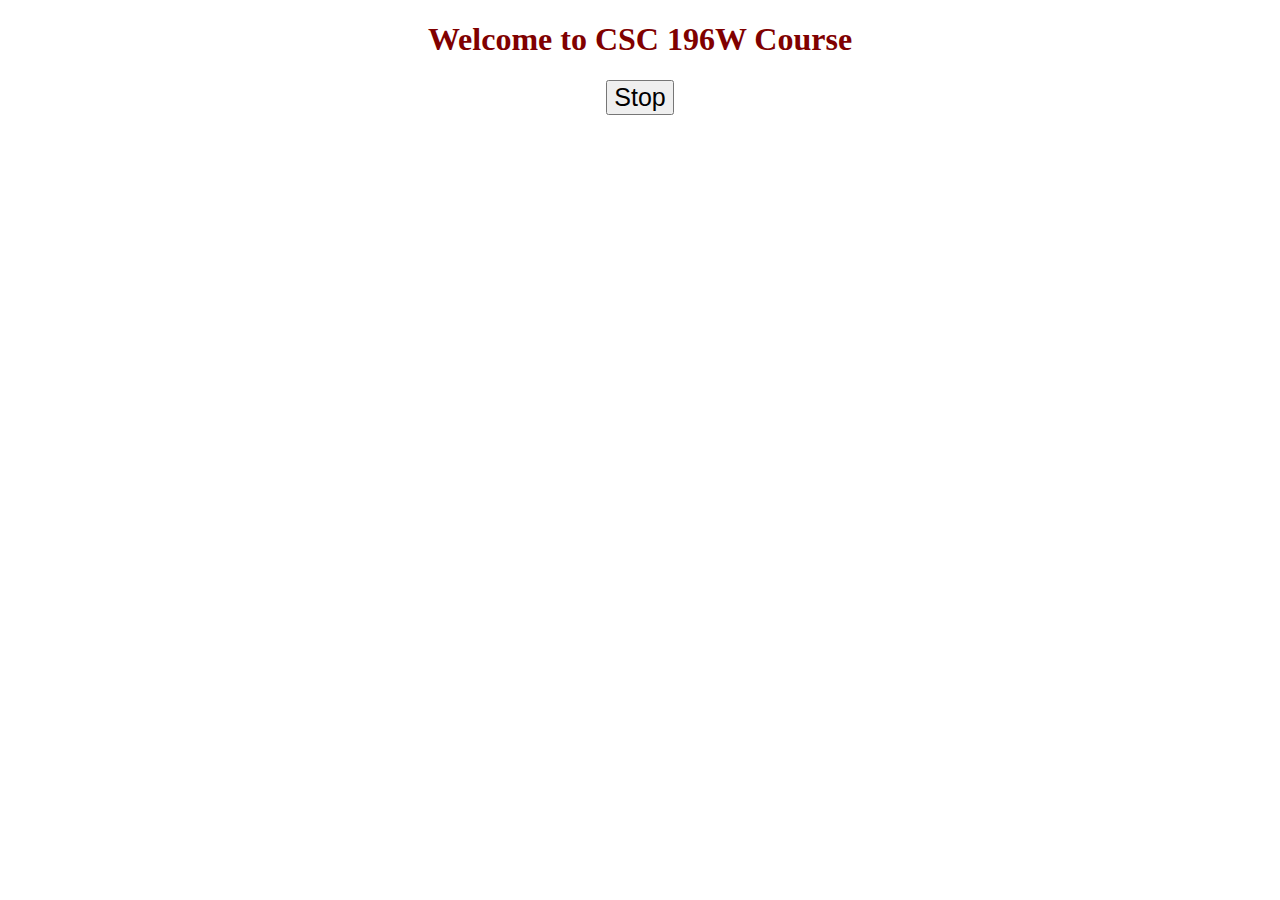
<file: week5.html>
<!DOCTYPE html>
<html>
	<head> 
		<title> JavaScript Timers </title>

		<style>
			body{
				padding: 0;
				margin: 0;
				box-sizing: border-box;
				font:normal 18px/1.5 'PT Sans Narrow, sans-serif;
			}

			button{
				font-size: 25px;
				text-align: center;
			}
		</style>

		<body>
			<center><font color="#800000"><h1>Welcome to CSC 196W Course</font></h1>
			<button onClick="clearInterval(myValue)"> Stop </button>
			<p id="demo"> </p>
		</body>
		<script>
			var myValue=setInterval(Time, 1000);
			function Time(){
			var date = new Date();
			document.getElementById("demo").innerHTML = date.toLocaleTimeString();
			}
		</script>

	</head>
</file>
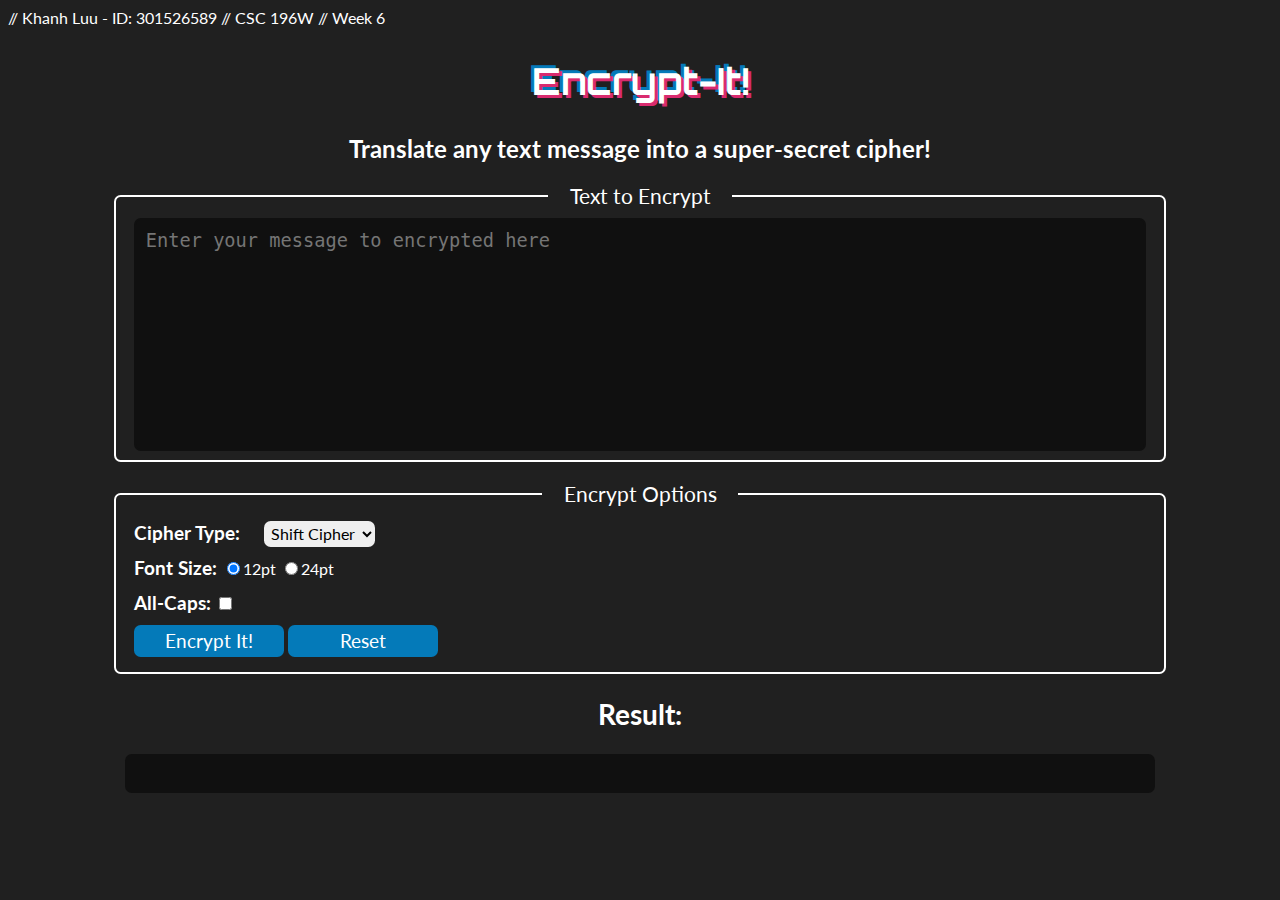
<file: week6.html>
// Khanh Luu - ID: 301526589
// CSC 196W
// Week 6

<!DOCTYPE>
<html>
  <head>
    <title>Encrypt-It!</title>
    <link rel="stylesheet" href="https://kluu84.github.io/kluu.github.io/css/style.css">
    <script type="text/javascript" src="https://kluu84.github.io/kluu.github.io/js/encrypt-it.js"></script>
  </head>
  <body>
    <header>
      <h1>Encrypt-It!</h1>
      <h2>Translate any text message into a super-secret cipher!</h2>
    </header>
    <main>
      <fieldset>
        <legend>Text to Encrypt</legend>
        <textarea id="input-text" rows="10" cols="60" 
         placeholder="Enter your message to encrypted here"></textarea>
      </fieldset>
      <fieldset>
        <legend>Encrypt Options</legend>

        <p>
          <strong>Cipher Type: </strong>
          <select id="cipher-type">
            <option value="shift">Shift Cipher</option>
            <option value="random">Randomized</option>
          </select>
        </p>

        <p>
          <strong>Font Size: </strong>
          <label>
            <input checked type="radio" name="text-size" value="12pt">12pt</input>
          </label>
          <label>
            <input type="radio" name="text-size" value="24pt">24pt</input>
          </label>
        </p>
        
        <p>
          <label>
            <strong>All-Caps:</strong>
            <input id="all-caps" type="checkbox" name="uppercase-ouput" value="uppercase"/>
          </label>
        </p>

        <button id="encrypt-it">Encrypt It!</button>
        <button id="reset">Reset</button>
      </fieldset>

      <div id="result-area">
        <h2>Result:</h2>
        <p id="result"></p>
      </div>
    </main>
  </body>
</html>
</file>
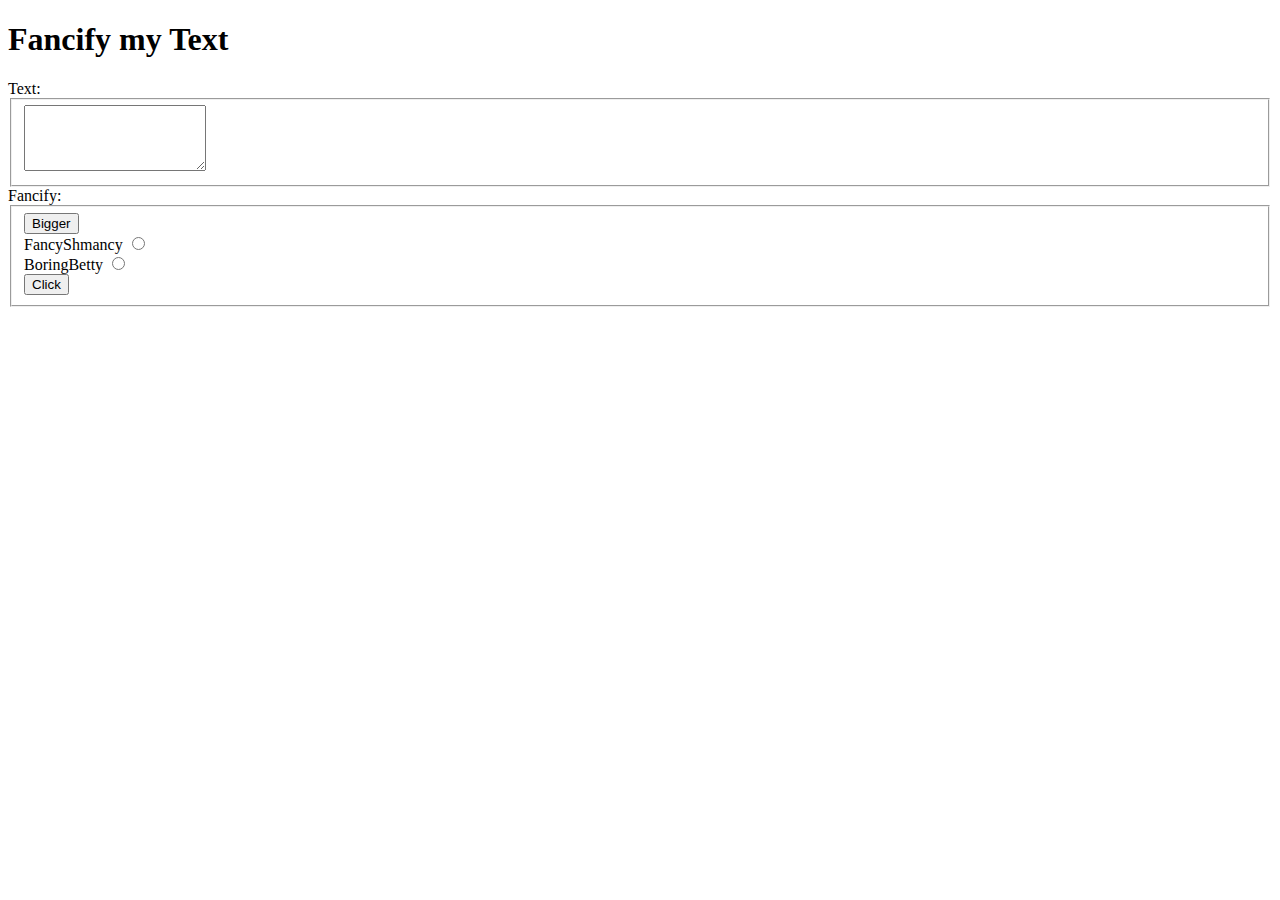
<file: html/fancifymytext.html>
<!DOCTYPE html>
<html>
	<head>
		<title>Fancify Shamcify</title>

		<!-- link to script file -->
		<script type="text/javascript" src="https://kluu84.github.io/kluu.github.io/fancifymytext.js"></script>

	</head>
	<body>
		<h1>Fancify my Text</h1>
		<label for="textFieldSet">Text:</label>
		<fieldset id="textFieldSet">
			<textarea id="textInput" rows="4" columns="30"></textarea>
		</fieldset>

		<label for="fancifyFieldSet">Fancify:</label>

		<fieldset id="fancifyFieldSet">
			<button onclick="makeTextBigger()" id="b1"> Bigger </button>
			<br>

			<label for="fancy">FancyShmancy</label>
			<input type="radio" id="fancy" onchange="makeTextFancy()">
			<br>

			<label for="boring">BoringBetty</label>
			<input type="radio" id="boring" onchange="makeTextBoring()">
			<br>
			
			<button onclick="Click()" id="b2"> Click </button>
		</fieldset>

	</body>
</html>
</file>
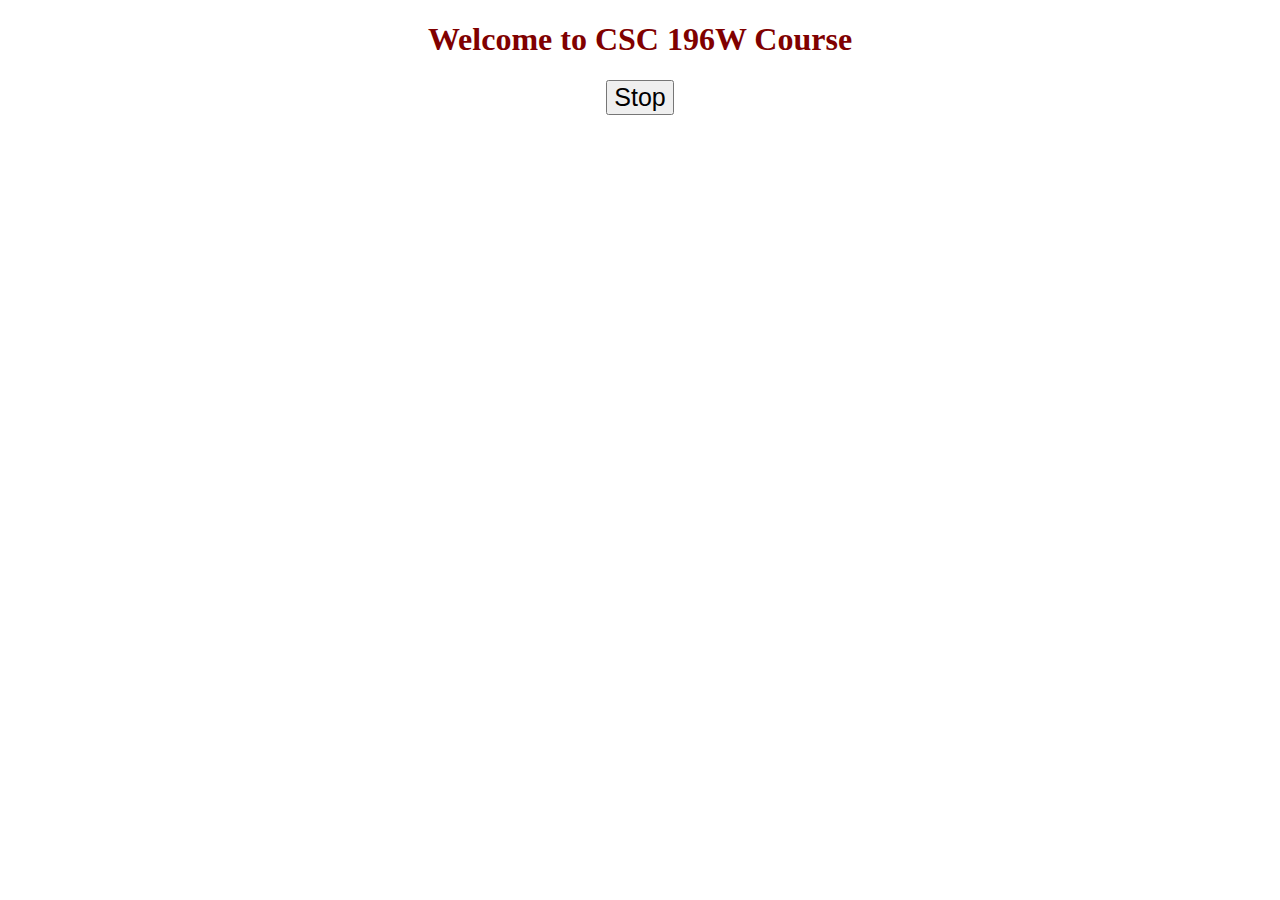
<file: JavaScript_Timers/week5.html>
<!DOCTYPE html>
<html>
	<head> 
		<title> JavaScript Timers </title>

		<style>
			body{
				padding: 0;
				margin: 0;
				box-sizing: border-box;
				font:normal 18px/1.5 'PT Sans Narrow, sans-serif;
			}

			button{
				font-size: 25px;
				text-align: center;
			}
		</style>

		<body>
			<center><font color="#800000"><h1>Welcome to CSC 196W Course</font></h1>
			<button onClick="clearInterval(myValue)"> Stop </button>
			<p id="demo"> </p>
		</body>
		<script>
			var myValue=setInterval(Time, 1000);
			function Time(){
			var date = new Date();
			document.getElementById("demo").innerHTML = date.toLocaleTimeString();
			}
		</script>

	</head>
</file>
